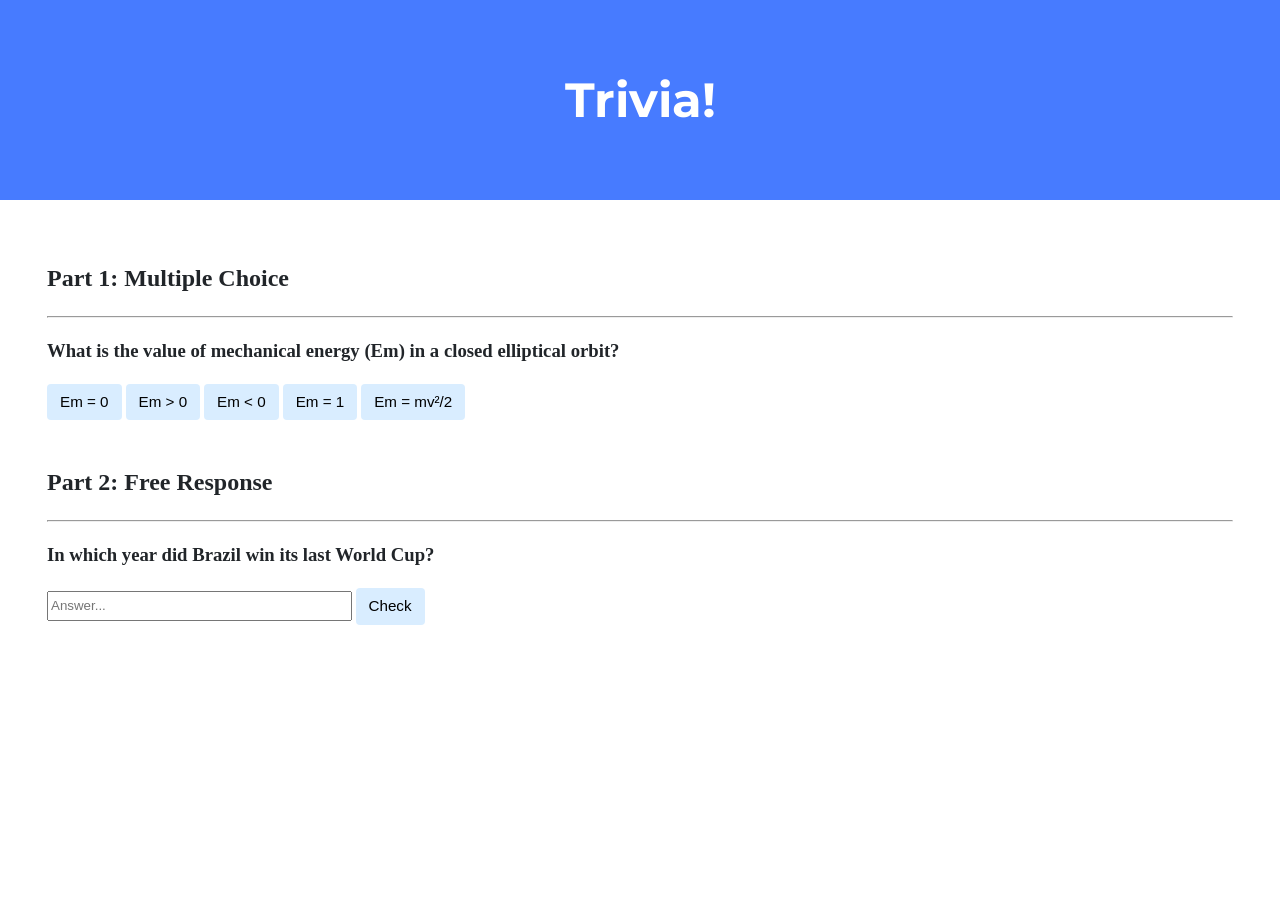
<file: Week8/trivia/index.html>
<!DOCTYPE html>

<html lang="en">
    <head>
        <link href="https://fonts.googleapis.com/css2?family=Montserrat:wght@500&display=swap" rel="stylesheet">
        <link href="styles.css" rel="stylesheet">
        <title>Trivia!</title>
        <script>

            document.addEventListener("DOMContentLoaded", function() {
                // Part 1
                const botao = document.querySelectorAll(".btn");
                botao.forEach(b => {
                    b.addEventListener("click", function() {
                        if (b.dataset.answer === "T") {
                            message = document.querySelector("#message1");
                            message.textContent = "Correct!";
                            message.style.color = "green";
                            b.style.backgroundColor = "green";
                            b.style.color = "white";
                        } else if (b.dataset.answer === "F") {
                            message = document.querySelector("#message1");
                            message.textContent = "Incorrect";
                            message.style.color = "red";
                            b.style.backgroundColor = "red";
                            b.style.color = "white";
                        }
                    });
                });
                // Part 2
                const check = document.querySelector("#check")
                const answer = document.querySelector("#answerText")
                message = document.querySelector("#message2")
                check.addEventListener('click', function() {
                    if (answer.value === "2002"){
                        message.textContent = "Correct!";
                        message.style.color = "green";
                        answer.style.backgroundColor = "green";
                        answer.style.color = "white";
                    } else {
                        message.textContent = "Incorrect";
                        message.style.color = "red";
                        answer.style.backgroundColor = "red";
                        answer.style.color = "white";
                    }
                });
            });
        </script>
    </head>
    <body>
        <div class="header">
            <h1>Trivia!</h1>
        </div>

        <div class="container">
            <div class="section">
                <style>
                    button:hover{
                        border:1px dashed #477bff;
                    }
                </style>
                <h2>Part 1: Multiple Choice </h2>
                <hr>
                <h3>What is the value of mechanical energy (Em) in a closed elliptical orbit?</h3>
                <p id="message1"></p>
                <button class="btn" data-answer="F">Em = 0</button>
                <button class="btn" data-answer="F">Em > 0</button>
                <button class="btn" data-answer="T">Em < 0</button>
                <button class="btn" data-answer="F">Em = 1</button>
                <button class="btn" data-answer="F">Em = mv²/2</button>
            </div>

            <div class="section">
                <h2>Part 2: Free Response</h2>
                <hr>
                <h3>In which year did Brazil win its last World Cup?</h3>
                <p id="message2"></p>
                <input type="text" placeholder="Answer..." id="answerText">
                <button class="btn" id="check">Check</button>
            </div>
        </div>
    </body>
</html>
</file>
<file: Week8/trivia/styles.css>
body {
    background-color: #fff;
    color: #212529;
    font-size: 1rem;
    font-weight: 400;
    line-height: 1.5;
    margin: 0;
    text-align: left;
}

.container {
    margin-left: auto;
    margin-right: auto;
    padding-left: 15px;
    padding-right: 15px;
}

.header {
    background-color: #477bff;
    color: #fff;
    margin-bottom: 2rem;
    padding: 2rem 1rem;
    text-align: center;
}

.section {
    padding: 0.5rem 2rem 1rem 2rem;
}

.section:hover {
    background-color: #f5f5f5;
    transition: color 2s ease-in-out, background-color 0.15s ease-in-out;
}

h1 {
    font-family: 'Montserrat', sans-serif;
    font-size: 48px;
}

button, input[type="submit"] {
    background-color: #d9edff;
    border: 1px solid transparent;
    border-radius: 0.25rem;
    font-size: 0.95rem;
    font-weight: 400;
    line-height: 1.5;
    padding: 0.375rem 0.75rem;
    text-align: center;
    transition: color 0.15s ease-in-out, background-color 0.15s ease-in-out, border-color 0.15s ease-in-out, box-shadow 0.15s ease-in-out;
    vertical-align: middle;
}


input[type="text"] {
    line-height: 1.8;
    width: 25%;
}

input[type="text"]:hover {
    background-color: #f5f5f5;
    transition: color 2s ease-in-out, background-color 0.15s ease-in-out;
}
</file>
